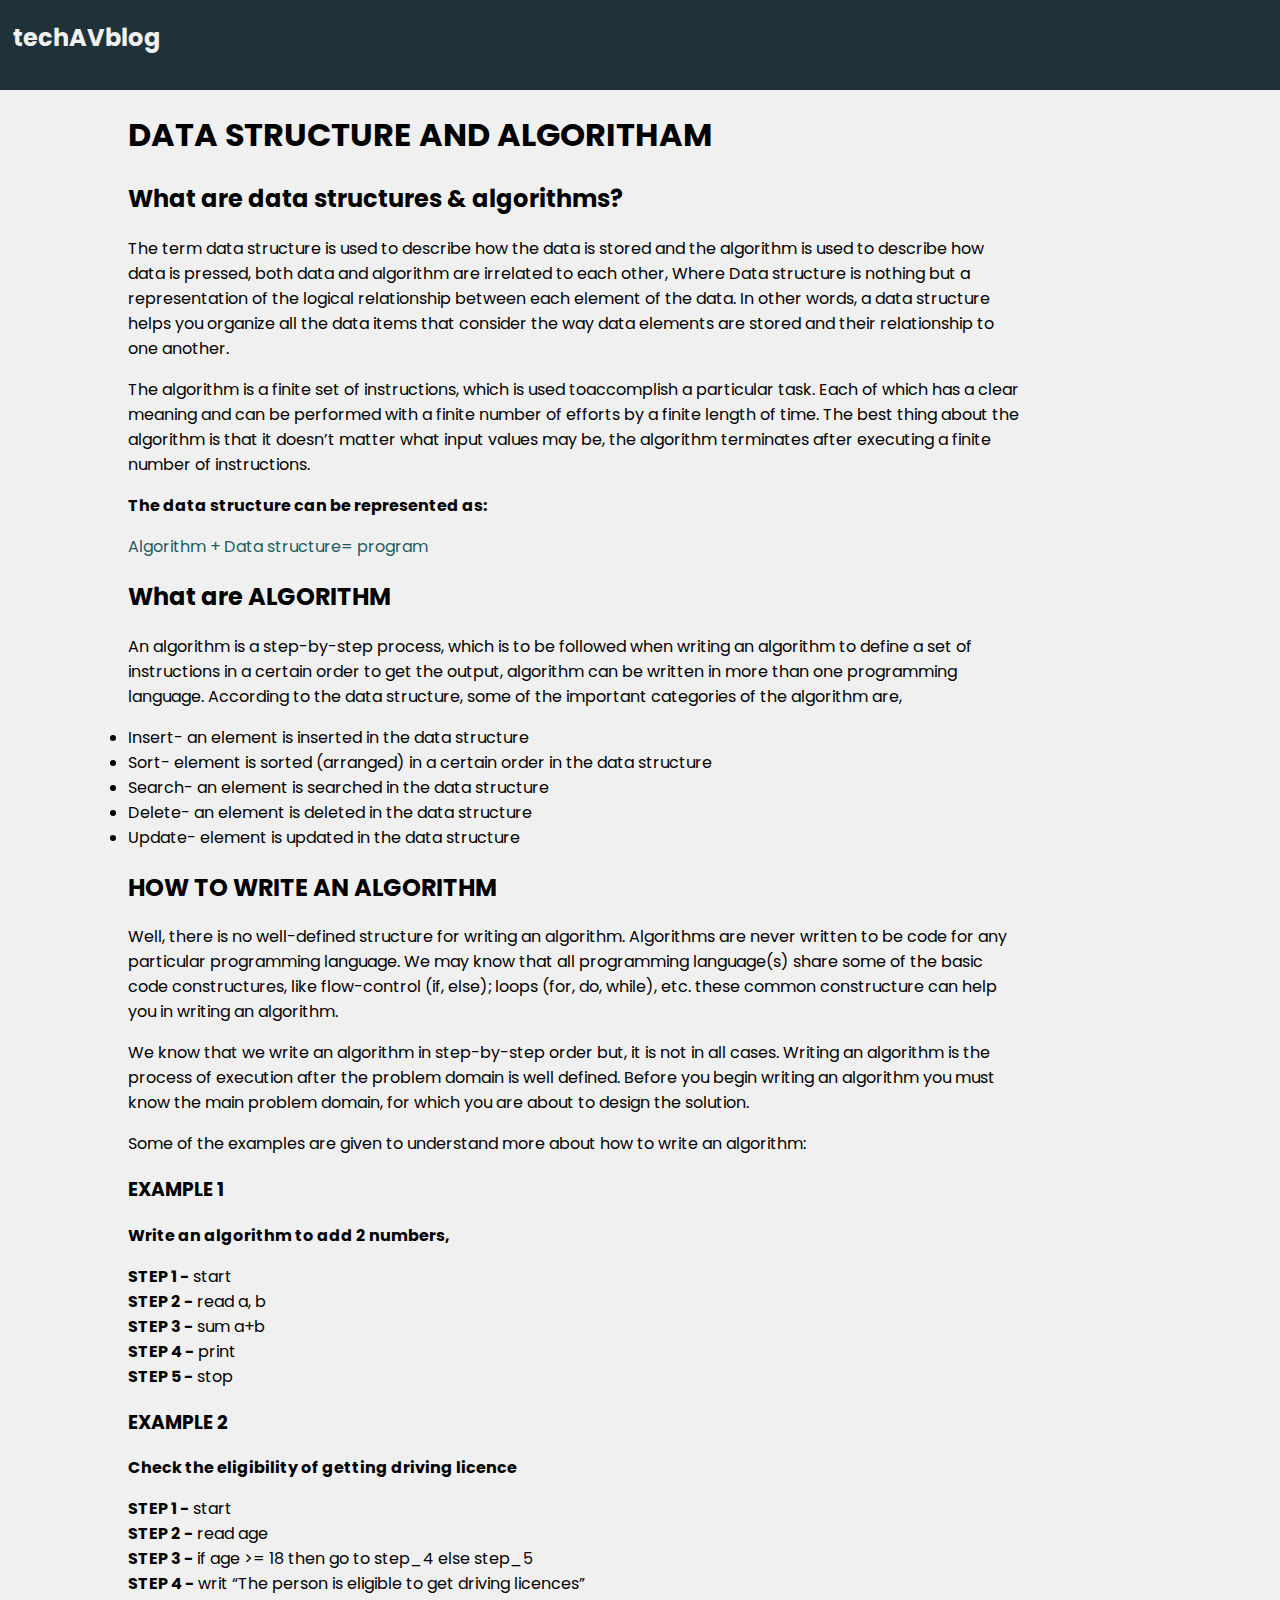
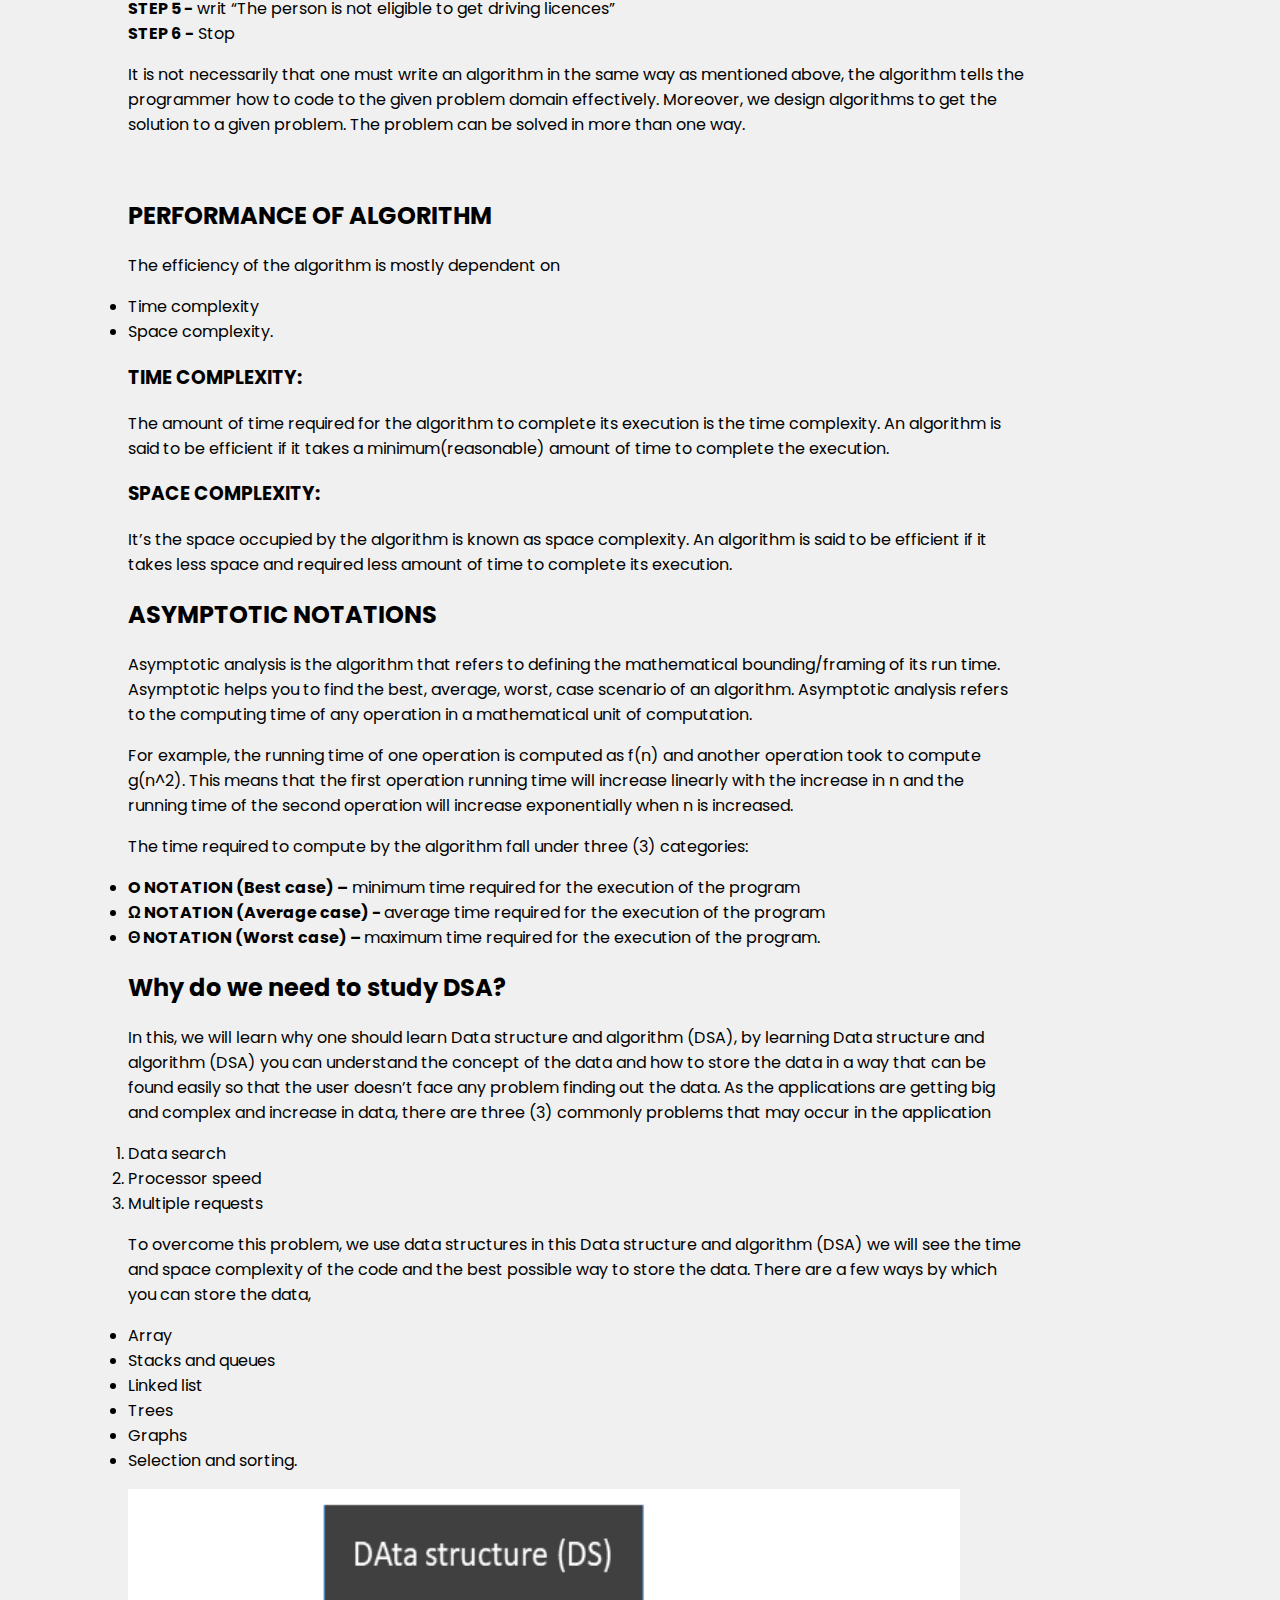
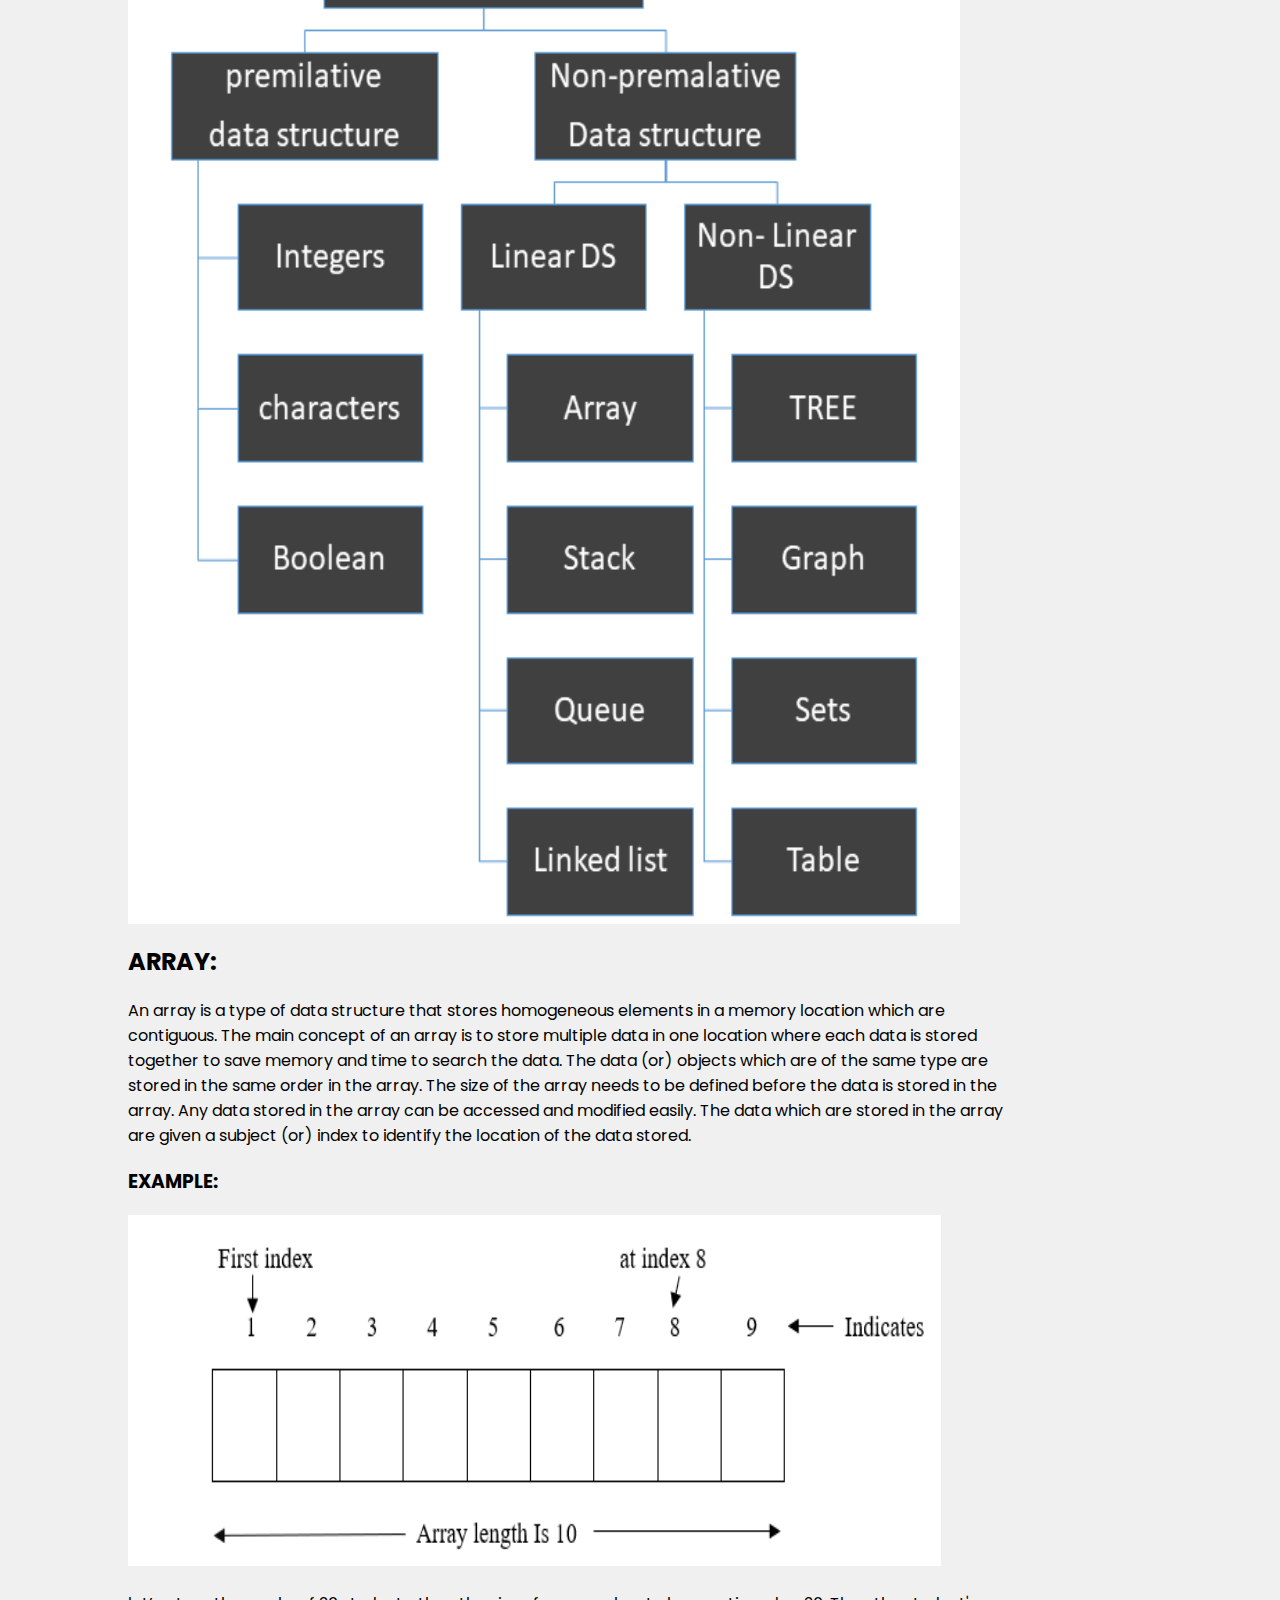
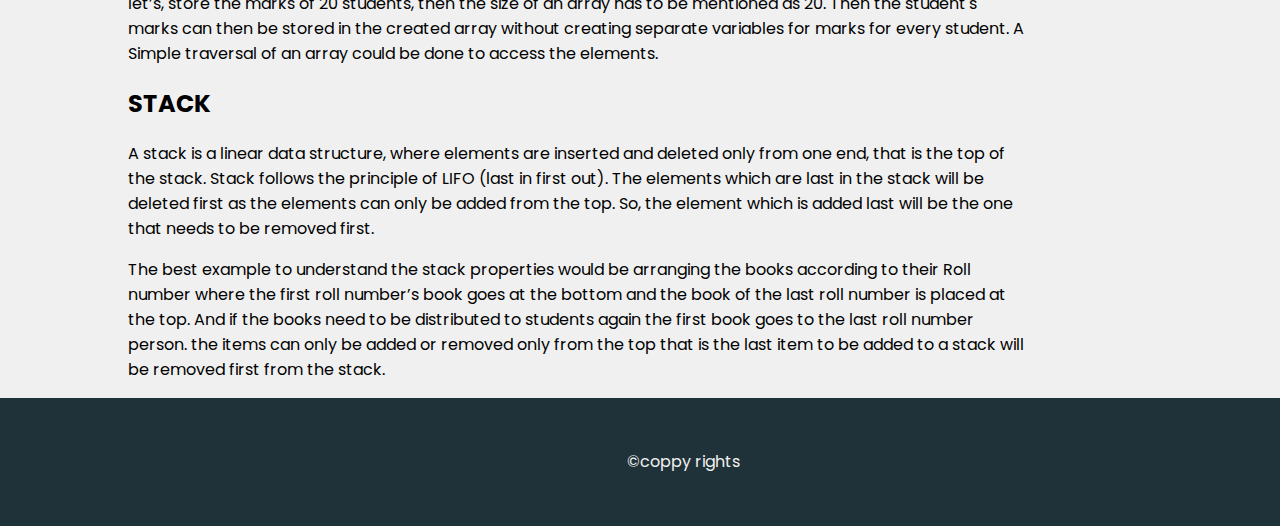
<file: index.html>
<html lang="en">
<head>
    <meta charset="UTF-8">
    <meta http-equiv="X-UA-Compatible" content="IE=edge">
    <meta name="viewport" content="width=device-width, initial-scale=1.0">
    <title>techAVblog</title>
    <link rel="stylesheet" href="style/styles.scss">
	<link rel="icon" href="favicon.ico">
    <link rel="preconnect" href="https://fonts.googleapis.com">
<link rel="preconnect" href="https://fonts.gstatic.com" crossorigin>
<link href="https://fonts.googleapis.com/css2?family=Poppins:wght@200;300&display=swap" rel="stylesheet">

<body>
    <div class="blank">
        <div class  ="home">
            <h2>techAVblog</h2>
        </div>
            <div class="contact-me">
            <h2></h2>
            </div>
        
    </div>

    <div>
        <h1 class="title">DATA STRUCTURE AND ALGORITHAM</h1>
    </div>
    <div class="java">
        <h1></h1>
    </div>

    <h2 class="title">What are data structures & algorithms?</h2>
    
    <p>The term data structure is used to describe how the data is stored and the algorithm is 
        used to describe how data is pressed, both data and algorithm are irrelated to each other, 
        Where Data structure is nothing but a representation of the logical relationship between each
        element of the data. In other words, a data structure helps you organize all the data items
        that consider the way data elements are stored and their relationship to one another. </p>
        <p>
            The algorithm is a finite set of instructions, 
            which is used toaccomplish a particular task.
            Each of which has a clear meaning and can be 
            performed with a finite number of efforts by a
            finite length of time. The best thing about the algorithm is that it doesn’t 
            matter what input values may be,
            the algorithm terminates after executing a finite number of instructions.
        </p>
        <p><b>The data structure can be represented as: </b></p>
        <p id="algo">Algorithm + Data structure= program</p>

        <h2 class="title">What are ALGORITHM</h2>
        <p>
            An algorithm is a step-by-step process, 
            which is to be followed when writing an algorithm
            to define a set of instructions in a certain order
            to get the output, algorithm can be written in more
            than one programming language. According to the data structure, 
            some of the important categories of the algorithm are,
        </p>
        <ul class="title">
            <li>Insert- an element is inserted in the data structure</li>
            <li>Sort- element is sorted (arranged) in a certain order in the data structure</li>
            <li>Search- an element is searched in the data structure</li>
            <li>Delete- an element is deleted in the data structure</li>
            <li>Update- element is updated in the data structure</li>
        </ul>
        <h2 class="title">HOW TO WRITE AN ALGORITHM</h2>
        <p>
             Well, there is no well-defined structure for 
            writing an algorithm. Algorithms are never written
            to be code for any particular programming language.
            We may know that all programming language(s) share
            some of the basic code constructures, 
            like flow-control (if, else); loops (for, do, while), 
            etc. these common 
            constructure can help you in writing an algorithm.
        </p>
        <p>
            We know that we write an algorithm in step-by-step 
            order but, it is not in all cases. Writing an 
            algorithm is the process of execution after the 
            problem domain is well defined. Before you begin 
            writing an algorithm you must know the main problem domain, 
            for which you are about to design the solution.
        </p>
        <p>Some of the examples are given to understand more about how to write an algorithm:</p>
        <h3 class="title">EXAMPLE 1</h3>
        <p><b>Write an algorithm to add 2 numbers,</b></p>
        <p>
           <b>STEP 1 -</b> start       <br>
	       <b>STEP 2 -</b> read a, b   <br>
           <b>STEP 3 -</b> sum a+b     <br>
           <b>STEP 4 -</b> print      <br>
           <b>STEP 5 -</b> stop       <br>
        </p>
        <h3 class="title">EXAMPLE 2</h3>
        <p><b>Check the eligibility of getting driving licence</b></p>
        <p>
           <b>STEP 1 -</b> start       <br>
	       <b>STEP 2 -</b> read age   <br>
           <b>STEP 3 -</b> if age >= 18 then go to step_4 else step_5     <br>
           <b>STEP 4 -</b> writ “The person is eligible to get driving licences”      <br>
           <b>STEP 5 -</b> writ “The person is not eligible to get driving licences”       <br>
           <b>STEP 6 -</b> Stop
        </p>
        <p>
            It is not necessarily that one must write an algorithm 
            in the same way as mentioned above, the algorithm tells 
            the programmer how to code to the given problem domain 
            effectively. Moreover, we design algorithms to get the 
            solution to a given problem. 
            The problem can be solved in more than one way.
        </p>
        <br>
        <h2 class="title">PERFORMANCE OF ALGORITHM</h2>
        <p>The efficiency of the algorithm is mostly dependent on</p>
        
        <ul class="title">
            <li>Time complexity</li>
            <li>Space complexity.</li>
        </ul>

        <h3 class="title">TIME COMPLEXITY:</h3>  
        <p>
            The amount of time required for the algorithm to 
            complete its execution is the time complexity. 
            An algorithm is said to be efficient if it takes a 
            minimum(reasonable) 
            amount of time to complete the execution.
        </p>
        <h3 class="title">SPACE COMPLEXITY:</h3>
        <p>
            It’s the space occupied by the algorithm is known as 
            space complexity. An algorithm is said to be efficient 
            if it takes less space and 
            required less amount of time to complete its execution.
        </p>
        <h2 class="title">ASYMPTOTIC NOTATIONS</h2>
        <p>
            Asymptotic analysis is the algorithm that 
            refers to defining the mathematical bounding/framing 
            of its run time. Asymptotic helps you to find the best, average, worst, case scenario of an algorithm. Asymptotic analysis refers to the computing time of any operation 
            in a mathematical unit of computation.
        </p>
        <p>
            For example, the running time of one operation is 
            computed as f(n) and another operation took to compute 
            g(n^2). This means that the first operation running 
            time will increase linearly with the increase in n and 
            the running time of the second operation will increase 
            exponentially when n is increased.
        </p>
        <p>
            The time required to compute by the algorithm fall under three (3) categories:
        </p>
        <ul class="title">
            <li> <b> O NOTATION (Best case) –</b> minimum time required for the execution of the program</li>
            <li> <b>Ω NOTATION (Average case) - </b> average time required for the execution of the program</li>
            <li> <b>Θ NOTATION (Worst case) – </b> maximum time required for the execution of the program.</li>
        </ul>
        <h2 class="title">Why do we need to study DSA?</h2>
        <p>
            In this, we will learn why one should learn Data 
            structure and algorithm (DSA), by learning Data 
            structure and algorithm (DSA) you can understand 
            the concept of the data and how to store the data in 
            a way that can be found easily so that the user doesn’t
            face any problem finding out the data. As the 
            applications are getting big and complex and increase 
            in data, there are three (3) 
            commonly problems that may occur in the application
        </p>
        <ol class="title">
            <li>Data search</li>
            <li>Processor speed</li>
            <li>Multiple requests</li>
        </ol>
        <p>
            To overcome this problem, we use data structures in 
            this Data structure and algorithm (DSA) we will see 
            the time and space complexity of the code and the best 
            possible way to store the data. 
            There are a few ways by which you can store the data,
        </p>
        <ul class="title">
            <li>Array</li>
            <li>Stacks and queues</li>
            <li>Linked list</li>
            <li>Trees</li>
            <li>Graphs</li>
            <li>Selection and sorting.</li>
        </ul>
        <img src="pdf/graph.png" alt="" class="title" id="flow">

        <h2 class="title">ARRAY:</h2>
        <p>
            An array is a type of data structure that stores 
            homogeneous elements in a memory location which are 
            contiguous. The main concept of an array is to store 
            multiple data in one location where each data is stored together 
            to save memory and time to search the data. The data 
            (or) objects which are of the same type are stored in 
            the same order in the array. The size of the array 
            needs to be defined before the data is stored in the 
            array. Any data stored in the array can be accessed 
            and modified easily. The data which are stored in the 
            array are given a subject (or) 
            index to identify the location of the data stored.
        </p>
            <h3 class="title">EXAMPLE:</h3>
            <img src="pdf/array.png" alt="" class="title" id="aray">

   <br>  <br> 
            <p>
                let’s, store the marks of 20 students, then the size 
                of an array has to be mentioned as 20. Then the 
                student's marks can then be stored in the created 
                array without creating separate variables for marks 
                for every student. A Simple traversal 
                of an array could be done to access the elements.
            </p>
            <h2 class="title">STACK</h2>
            <p>
                A stack is a linear data structure, where elements 
                are inserted and deleted only from one end, that is 
                the top of the stack. Stack follows the principle of 
                LIFO (last in first out). The elements which are last 
                in the stack will be deleted first as the elements can 
                only be added from the top. So, the element which is added 
                last will be the one that needs to be removed first.
            </p>
            <p>
                The best example to understand the stack properties 
                would be arranging the books according to their Roll 
                number where the first roll number’s book goes at the 
                bottom and the book of the last roll number is placed 
                at the top. And if the books need to be distributed to 
                students again the first book goes to the last roll 
                number person. the items can only be added or removed 
                only from the top that is the last item to 
                be added to a stack will be removed first from the stack.
            </p>



<div class="b2">
    <p id="rights" class="title">©coppy rights</p>
</div>




       
    
</body>
</html>
</file>
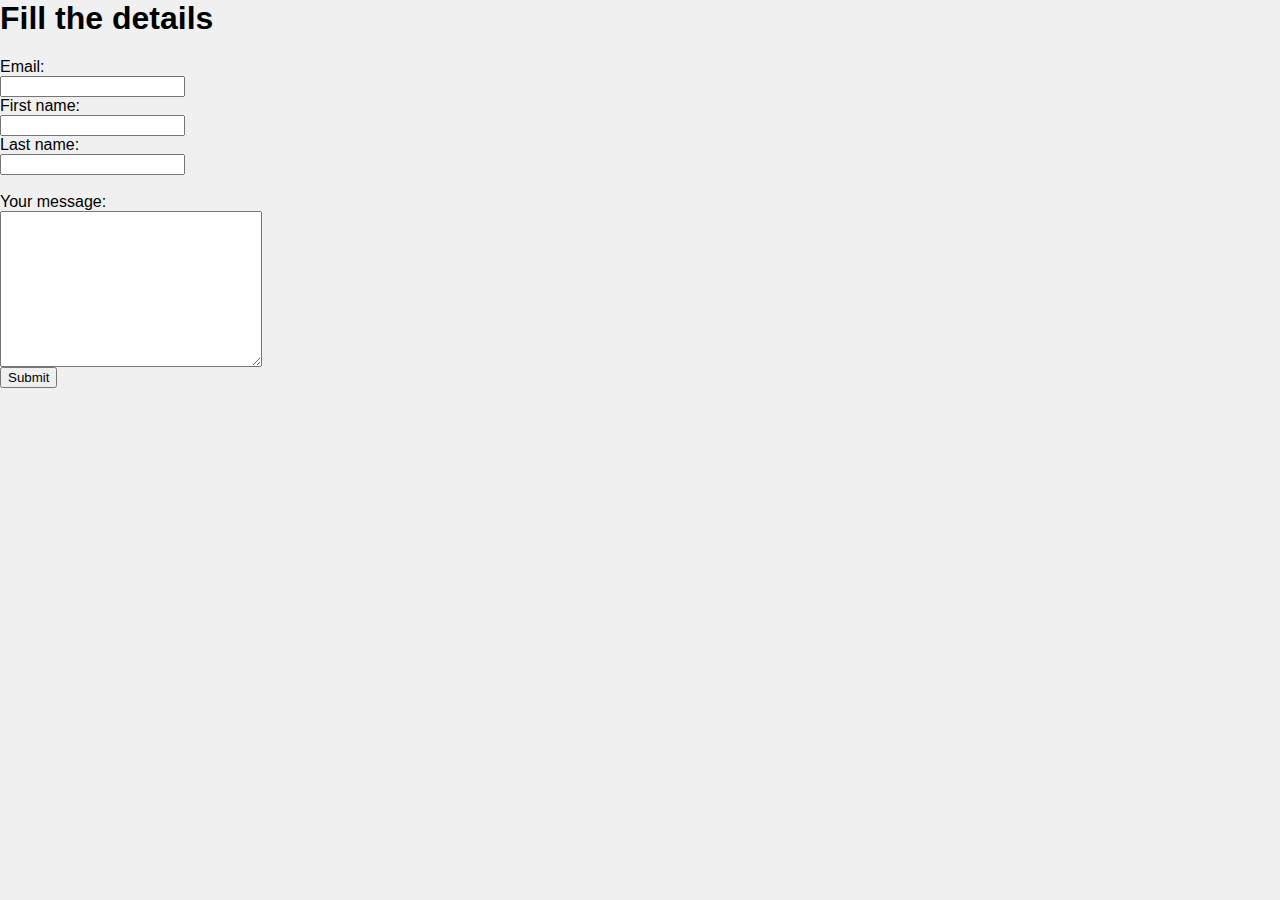
<file: contactme.html>
<html lang="en">
<head>
    <meta charset="UTF-8">
    <meta http-equiv="X-UA-Compatible" content="IE=edge">
    <meta name="viewport" content="width=device-width, initial-scale=1.0">
    <title>Contact</title>
    <link rel="stylesheet" href="style/styles.scss">
</head>
<body>
    <h1>Fill the details</h1>
    <form action="mailto:afnanandul234@hotmail.com" method="post">
        <label for="email">Email:</label> <br>
        <input type="email" name="E-mail" required > <br>
        <label for="F-Name">First name:</label><br>
        <input type="text" name="F-name" value="" required><br>
        <label for="L-Name">Last name:</label><br>
        <input type="text" name="L-name" value="" required><br><br>
        <label for="messsge">Your message:</label> <br>
        <textarea name="message" rows="10" cols="30"></textarea> <br>
        <input type="submit" value="Submit">
        
    </form>
</body>
</html>
</file>
